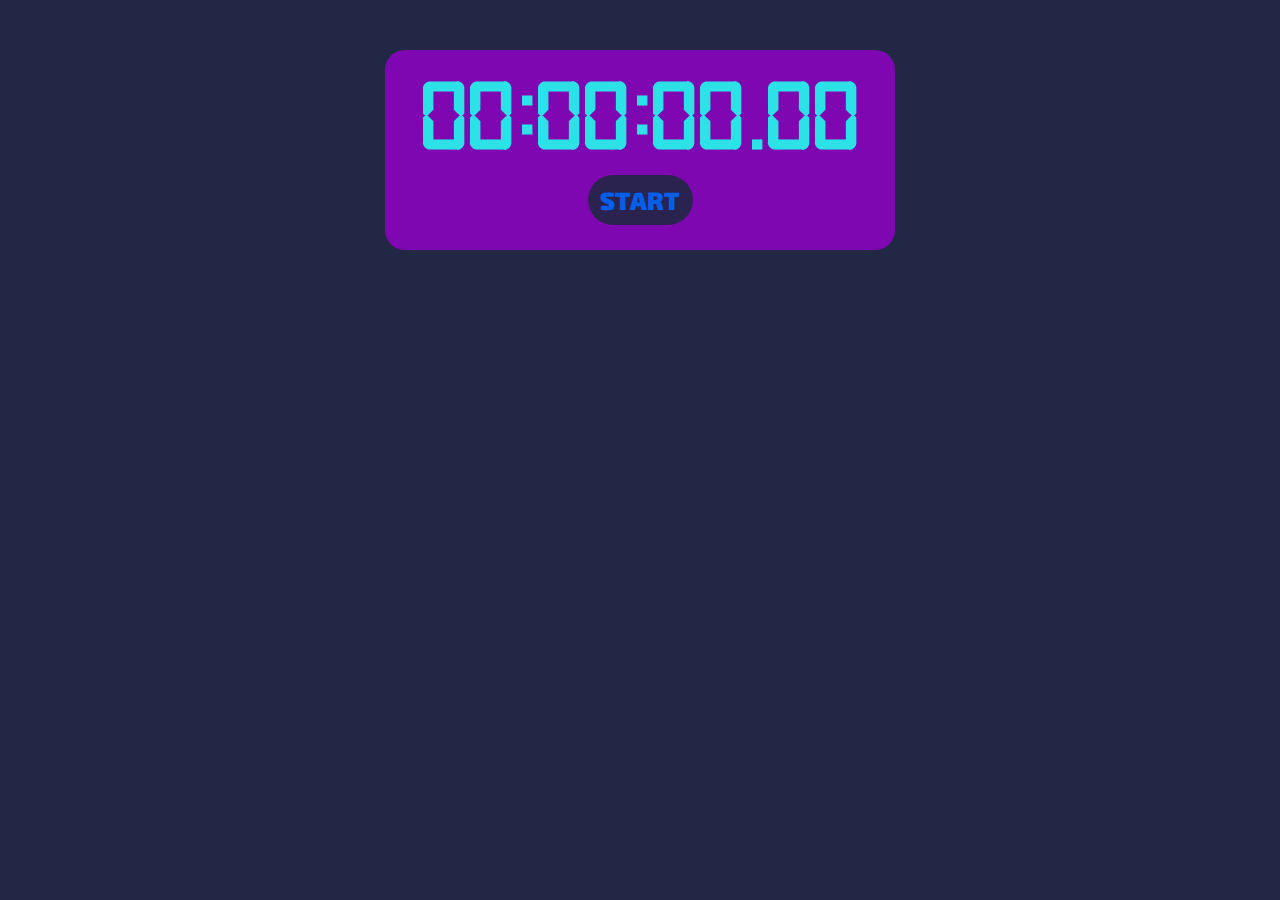
<file: index.html>
<!DOCTYPE html>
<html>

<head>
    <meta charset='utf-8'>
    <meta http-equiv='X-UA-Compatible' content='IE=edge'>
    <title>Cronometro</title>
    <meta name='viewport' content='width=device-width, initial-scale=1'>
    <link rel='stylesheet' type='text/css' media='screen' href='css/style.css'>


</head>

<body>
    <div class="container">

        <div class="tempo">
            <div id="cronometro">
                <div id="numeros">
                    <div class="number" 
                        id="hour">00</div>:<div class="number" 
                        id="minute">00</div>:<div class="number"
                        id="second">00</div>.<div class="number" 
                        id="milisecond">00</div>
                </div>

            </div>


            <div id="botoes">
                <button onclick="boraLa()" class="btn" id="start-stop">START</button>
            </div>
        </div>

        <div id="laps">
            <h1>LAP TIMES</h1>
            <table id="lap-times"> 
                <tr></tr>
            </table>
        </div>
        

    </div>
</body>
<script src="javascript/script.js"></script>

</html>
</file>
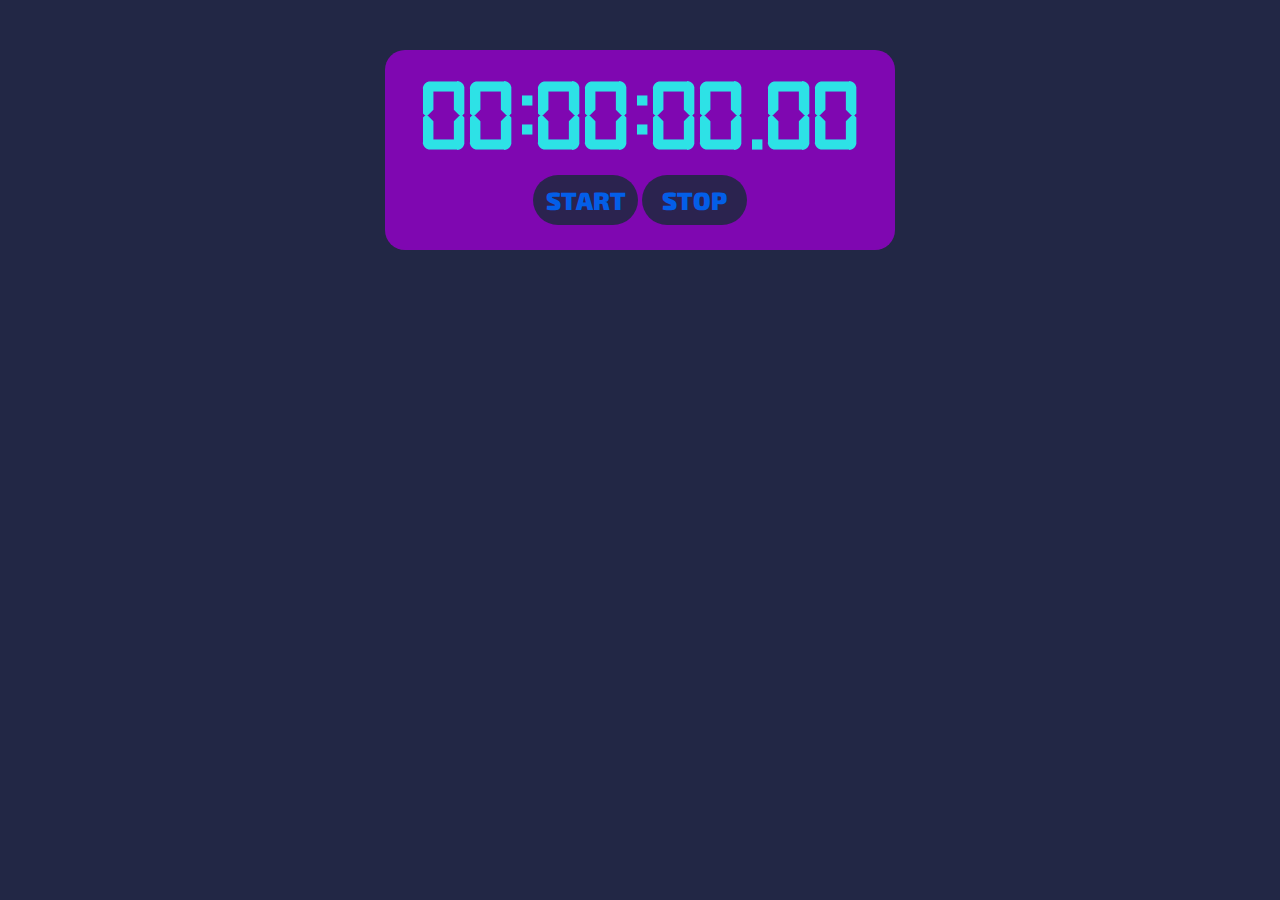
<file: watch.html>
<!DOCTYPE html>
<html>

<head>
    <meta charset='utf-8'>
    <meta http-equiv='X-UA-Compatible' content='IE=edge'>
    <title>Cronometro</title>
    <meta name='viewport' content='width=device-width, initial-scale=1'>
    <link rel='stylesheet' type='text/css' media='screen' href='css/style.css'>


</head>

<body>
    <div class="container">

        <div class="tempo">
            <div id="cronometro">
                <div id="numeros">
                    <div class="number" id="hour">00</div>:<div class="number" id="minute">00</div>:<div class="number"
                        id="second">00</div>.<div class="number" id="milisecond">00</div>
                </div>

            </div>


            <div id="botoes">
                <button onclick="start()" class="btn" id="start">START</button>
                <button onclick="stopTimer()" class="btn">STOP</button>
            </div>
        </div>

        <div id="laps">
            <h1>LAP TIMES</h1>
            <table id="lap-times"> 
                <tr></tr>
            </table>
        </div>
        

    </div>
</body>
<script src="javascript/script.js"></script>

</html>
</file>
<file: css/style.css>
@import url('https://fonts.googleapis.com/css2?family=Exo+2:ital,wght@1,100;1,700;1,900&display=swap');
* {
        margin: 0;
        padding: 0;
}
  
@font-face {
    font-family:'digital-7-font';
    src: url('../fonts/digital-7.regular.ttf');
 }

body {
    font-family: 'Exo 2', sans-serif;
    background: rgba(34, 39, 69) /*url(../images/bg.jpg) center top ; */
  
}

.container{
    width: 510px;
    display: flex;
    justify-content: center;
    align-items: center;
    flex-direction: column;
    margin: auto;
    margin-top: 50px;
}

.tempo{
    border-radius: 20px;
    background: rgba(151,0,204,0.8);
    width: 510px;
    height: 200px;
    margin: auto;
    display: flex;
    justify-content: center;
    align-items: center;
    flex-direction: column;
}


#cronometro {
    width: 510px;
    font-size: 100px;
    font-family:'digital-7-font';
    font-weight: bold;
    color: rgb(45,226,230);

}
.number{
    display: inline-block;
    min-width: 0.99em; 
    justify-content: center;
    padding: 0;
}
#hour {
    margin-left: 35px;
}

#botoes {
    width: 450px;
    padding: 10px 30px;
    text-align: center;
   
}

.btn {
    width: 105px; 
    height: 50px;
    background: rgba(34, 39, 69,0.9);
    border: none;
    font-size: 25px;
    font-weight: 900;
    font-family: 'Exo 2', sans-serif;
    text-align: center;
    border-radius: 30px;
    text-decoration: none;
    display: inline-block;
    cursor: pointer;
    color: rgb(3,94,232);
    transition-duration: 0.4s;
    outline: none;
}

.btn:hover { 
    opacity: 30%;
}

#laps{
    visibility: hidden;
    width: 510px;
    margin-top: 20px;
    text-align: center;
    background: rgba(151,0,204,0.5);
    border-radius: 10px;
}

#laps h1{
    font-family: 'Exo 2', sans-serif;
    margin-bottom: 10px;
    text-shadow: -2px 0 white, 0 2px white, 2px 0 white, 0 -2px white;

}

#lap-times {
    margin: auto;
    color: #3FE5FC ;
    font-size: 1.5em;
    font-weight: bold;
}
</file>
